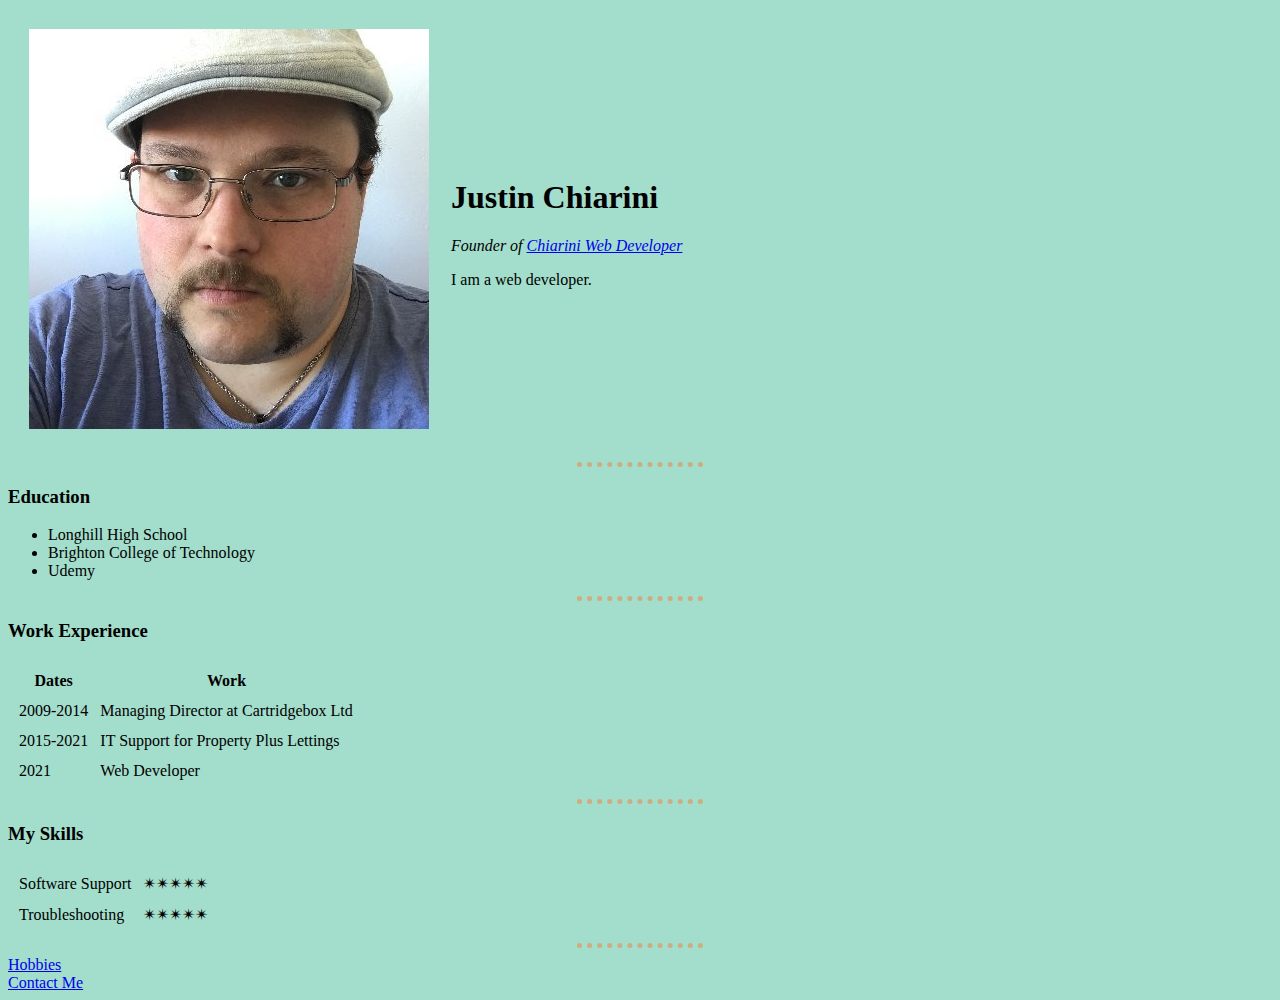
<file: index.html>
<!DOCTYPE html>
<html lang="en" dir="ltr">

<head>
  <meta charset="utf-8">
  <title>Justin's Personal Site</title>
  <link rel="stylesheet" href="css/styles.css">
</head>

<body>
  <table cellspacing="20">
    <tr>
      <td><img src="images/me.jpg" alt="Justin Chiarini"></td>
      <td>
        <h1>Justin Chiarini</h1>
        <p><em>Founder of <a href="https://www.chiariniconsulting.com">Chiarini Web Developer</a></em></p>
        <p>I am a web developer.</p>
      </td>
    </tr>


  </table>


  <hr>

  <h3>Education</h3>
  <ul>
    <li>Longhill High School</li>
    <li>Brighton College of Technology</li>
    <li>Udemy</li>
  </ul>
  <hr>
  <h3>Work Experience</h3>
  <table cellspacing="10">
    <thead>
      <tr>
        <th>Dates</th>
        <th>Work</th>
      </tr>
    </thead>

    <tbody>
      <tr>
        <td>2009-2014</td>
        <td>Managing Director at Cartridgebox Ltd</td>
      </tr>
      <tr>
        <td>2015-2021</td>
        <td>IT Support for Property Plus Lettings</td>
      </tr>
      <tr>
        <td>2021</td>
        <td>Web Developer</td>
      </tr>
    </tbody>

  </table>
  <hr>
  <h3>My Skills</h3>
  <table cellspacing="10">
    <tr>
      <td>Software Support</td>
      <td>✴✴✴✴✴</td>
    </tr>
    <tr>

      <td>Troubleshooting</td>
      <td>✴✴✴✴✴</td>
    </tr>
  </table>

  <hr>
  <a href="hobbies.html">Hobbies</a><br>
  <a href="contact.html">Contact Me</a>


</body>

</html>
</file>
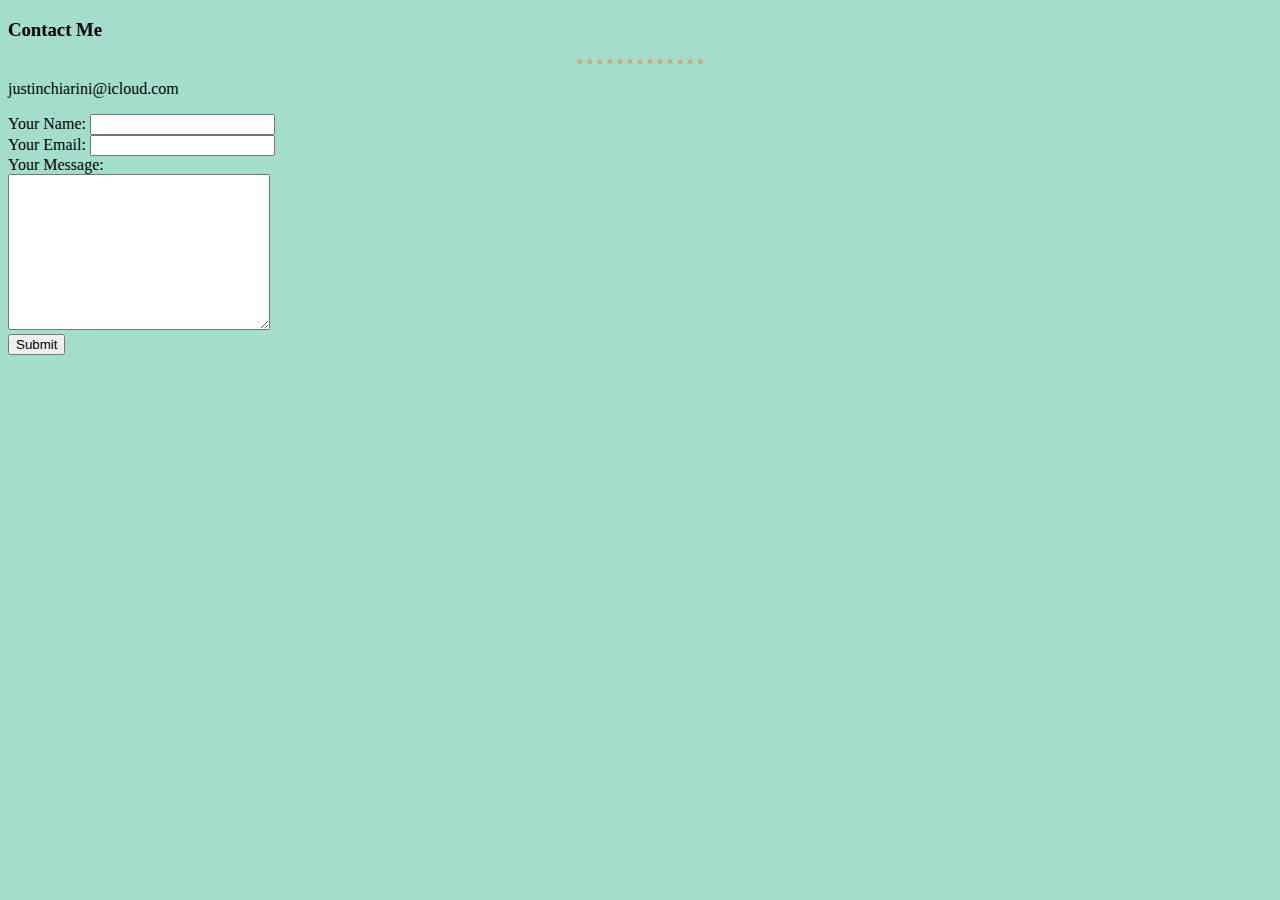
<file: contact.html>
<!DOCTYPE html>
<html lang="en" dir="ltr">
  <head>
    <meta charset="utf-8">
    <title>Contact Me</title>
    <link rel="stylesheet" href="css/styles.css">

  </head>
  <body>

<h3>Contact Me</h3>
<hr>
<p>justinchiarini@icloud.com</p>

<form action="mailto:justinchiarini@icloud.com?subject=Website Enquiry" method="post" enctype="text/plain">
  <label>Your Name:</label>
  <input type="text" name="yourName" value=""><br>
  <label>Your Email:</label>
  <input type="email" name="yourEmail" value=""><br>
  <label>Your Message:</label><br>
  <textarea name="yourMessage" rows="10" cols="30"></textarea><br>
  <input type="submit" name="">

</form>



  </body>
</html>
</file>
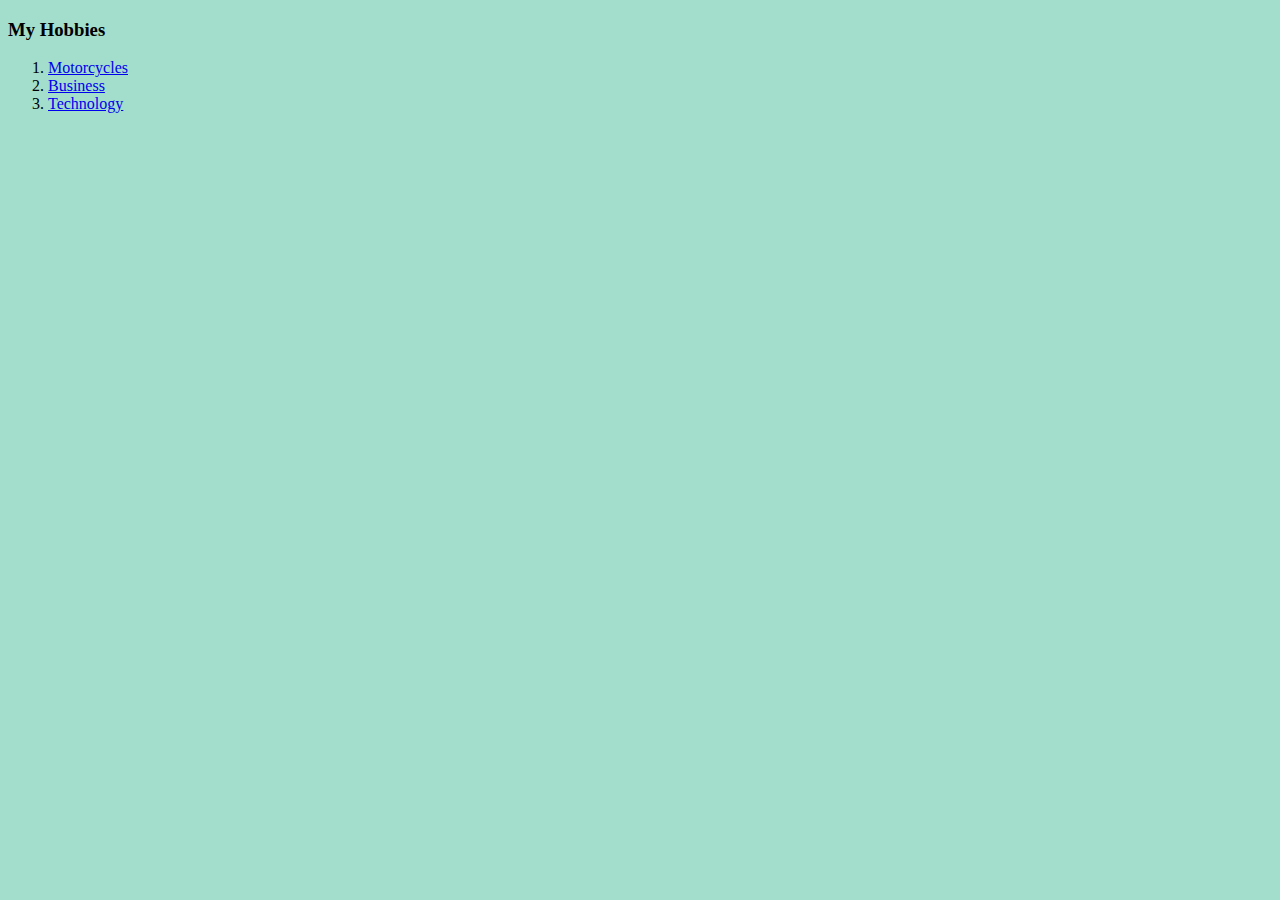
<file: hobbies.html>
<!DOCTYPE html>
<html lang="en" dir="ltr">

<head>
  <meta charset="utf-8">
  <title>My Hobbies</title>
  <link rel="stylesheet" href="css/styles.css">

</head>

<body>

  <h3>My Hobbies</h3>
  <ol>
    <li><a href="https://www.kawasaki.co.uk">Motorcycles</a></li>
    <li><a href="https://www.forbes.com">Business</a></li>
    <li><a href="https://www.ibm.com">Technology</a></li>
  </ol>

</body>

</html>
</file>
<file: css/styles.css>
body {
  background-color: #a3ddcb;
}

hr {

  border-style: dotted none none;
  border-color: #cdac81;
  border-width: 5px;
  width: 10%;

}
</file>
